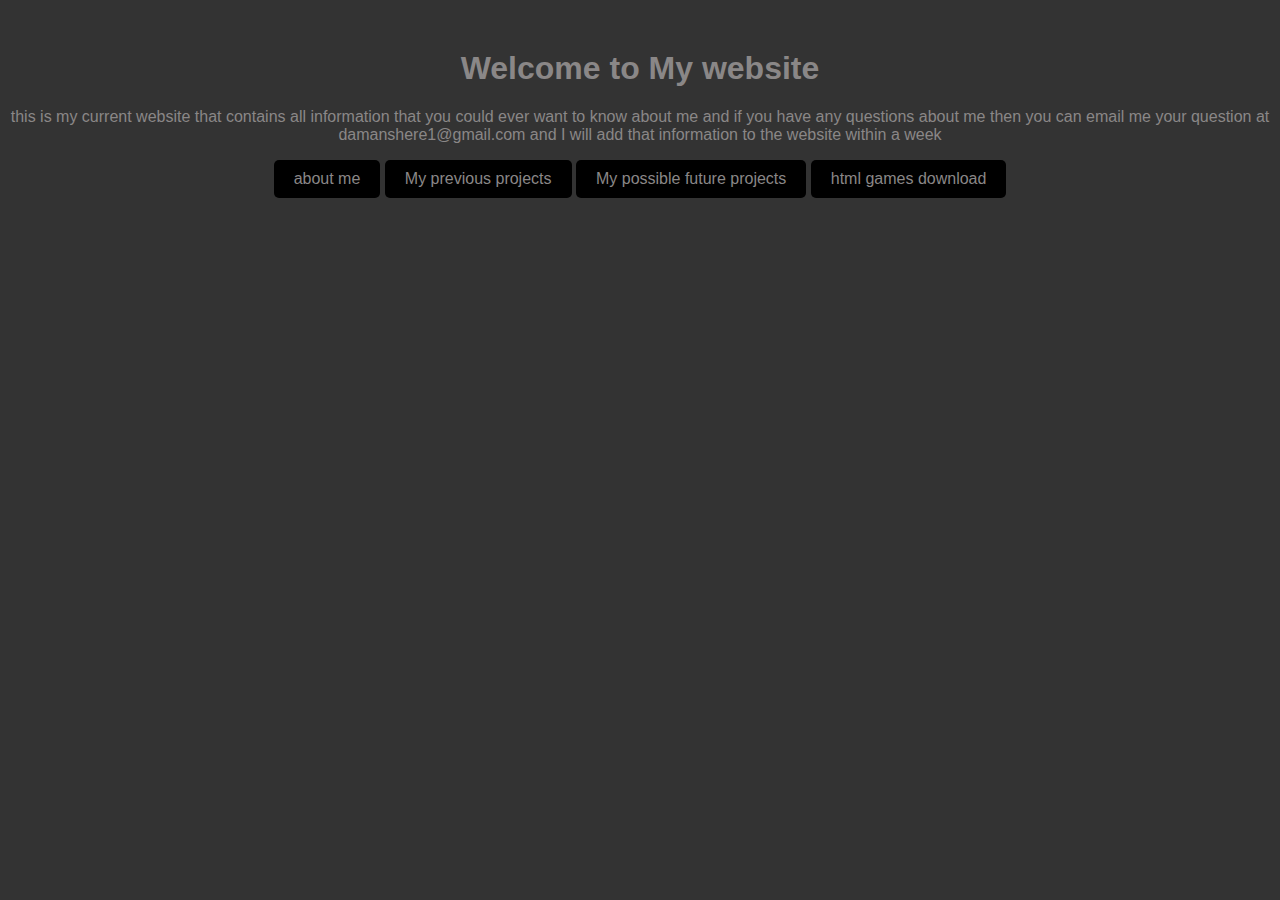
<file: index.html>
<!DOCTYPE html>
<html lang="en">
<head>
    <meta charset="UTF-8">
    <meta name="viewport" content="width=device-width, initial-scale=1.0">
    <title>My website</title>
    <link rel="stylesheet" href="style.css">
</head>
<body>
    <h1>Welcome to My website</h1>
    <p>this is my current website that contains all information that you could ever want to know about me and if you have any questions about me then you can email me your question at damanshere1@gmail.com and I will add that information to the website within a week</p>
    <button onclick="window.location.href='about_me.html'">about me</button>
    <button onclick="window.location.href='my_previous_projects.html'">My previous projects</button>
    <button onclick="window.location.href='my_possible_future_projects.html'">My possible future projects</button>
    <button onclick="window.location.href='html-games-download.html'">html games download</button>
</body>
</html>
</file>
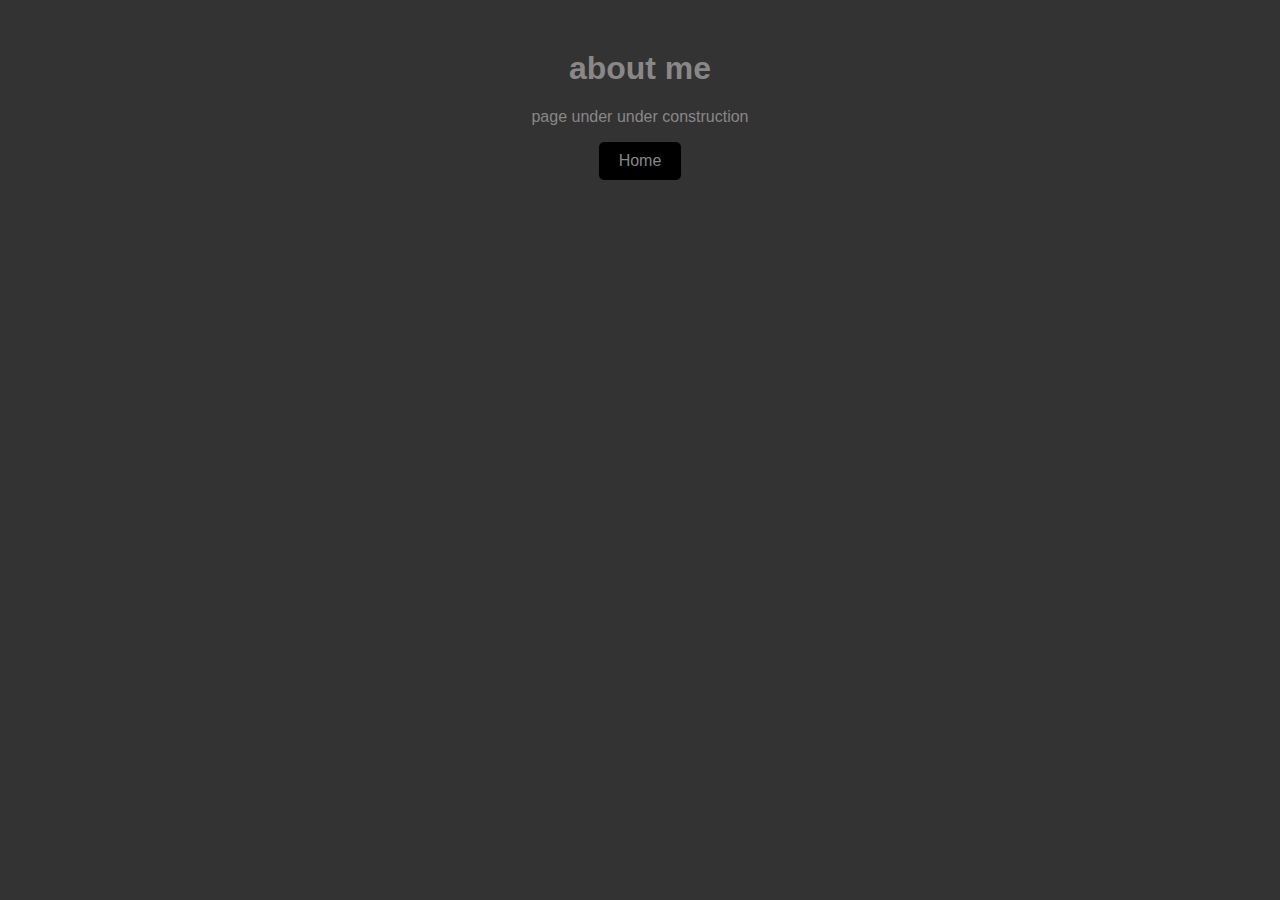
<file: about_me (1).html>
<!DOCTYPE html>
<html lang="en">
<head>
    <meta charset="UTF-8">
    <meta name="viewport" content="width=device-width, initial-scale=1.0">
    <title>about me</title>
    <link rel="stylesheet" href="style.css">
</head>
<body>
    <h1>about me</h1>
    <p>page under under construction</p>
    <button onclick="window.location.href='index.html'">Home</button>
</body>
</html>
</file>
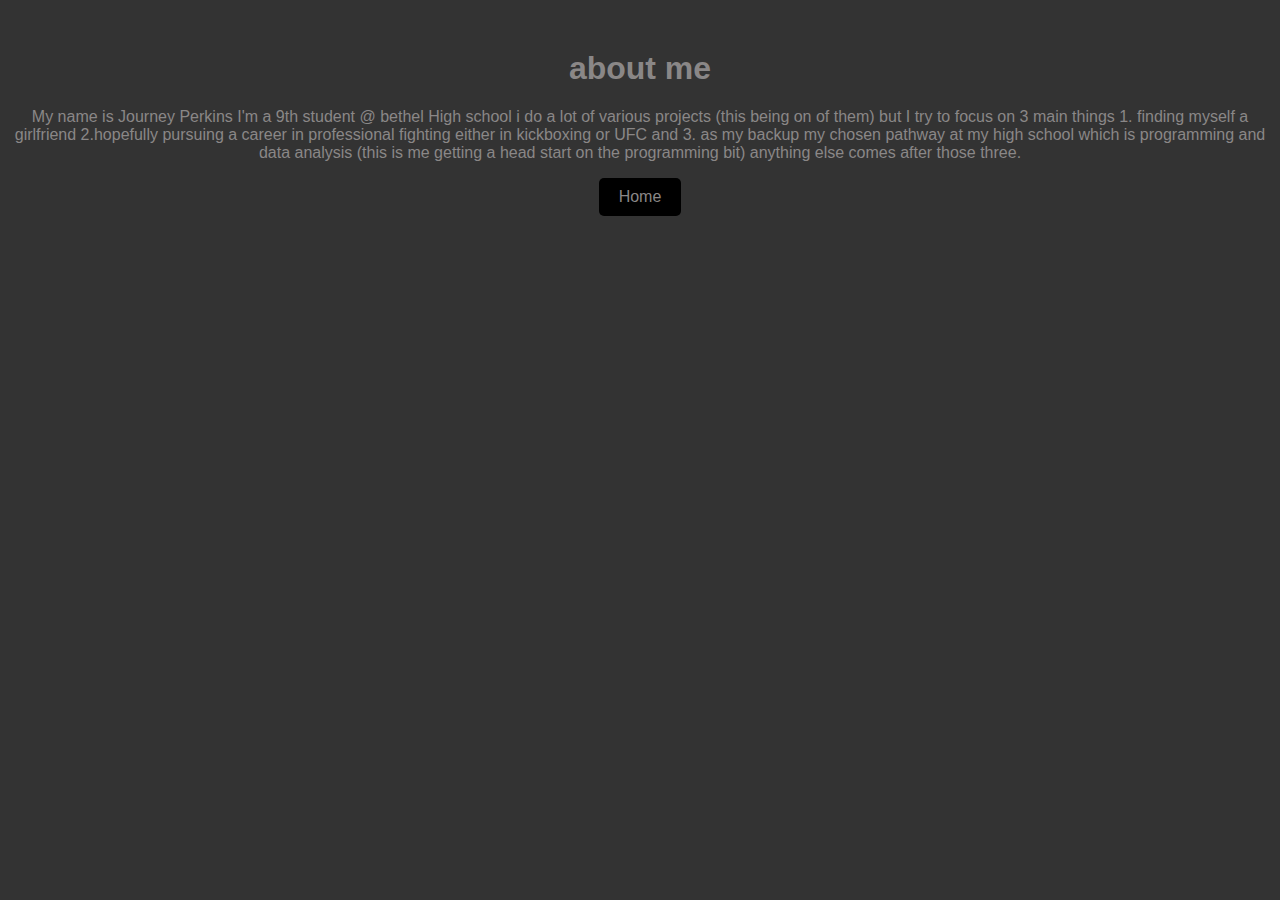
<file: about_me.html>
<!DOCTYPE html>
<html lang="en">
<head>
    <meta charset="UTF-8">
    <meta name="viewport" content="width=device-width, initial-scale=1.0">
    <title>about me</title>
    <link rel="stylesheet" href="style.css">
</head>
<body>
    <h1>about me</h1>
    <p>My name is Journey Perkins I'm a 9th student @ bethel High school i do a lot of various projects (this being on of them) but I try to focus on 3 main things 1. finding myself a girlfriend 2.hopefully pursuing a career in professional fighting either in kickboxing or UFC and 3. as my backup my chosen pathway at my high school which is programming and data analysis (this is me getting a head start on the programming bit) anything else comes after those three.</p>
    <button onclick="window.location.href='index.html'">Home</button>
</body>
</html>
</file>
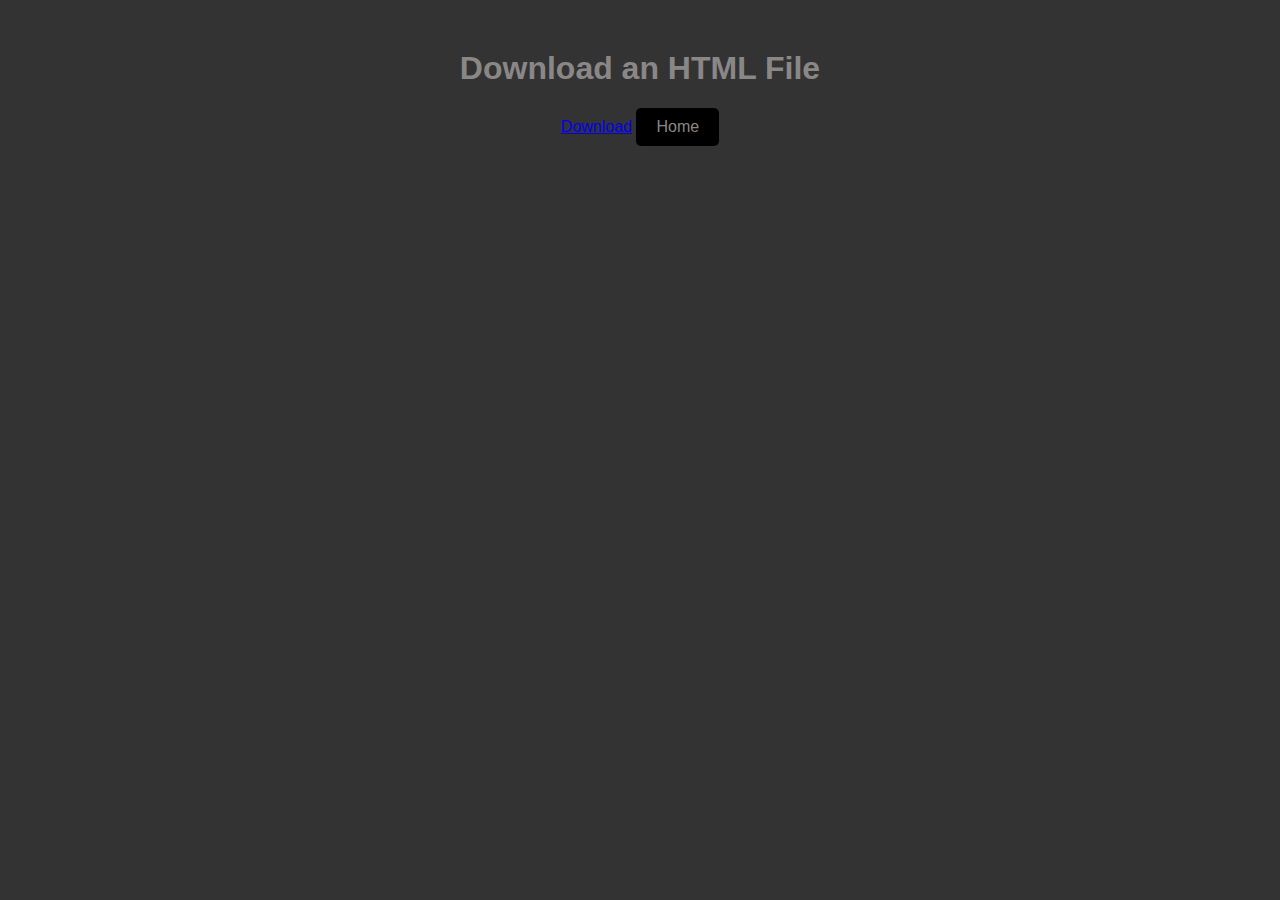
<file: html games download.html>
<!DOCTYPE html>
<html lang="en">
<head>
    <meta charset="UTF-8">
    <meta name="viewport" content="width=device-width, initial-scale=1.0">
    <title>Download game HTML Files that I've made</title>
    <link rel="stylesheet" href="style.css">
</head>
<body>
    <div class="container">
        <h1>Download an HTML File</h1>
        <a href="download/guessing_game.html" download="guessing_game.html" class="download-btn">Download</a>
            <button onclick="window.location.href='index.html'">Home</button>
    </div>
</body>
</html>
</file>
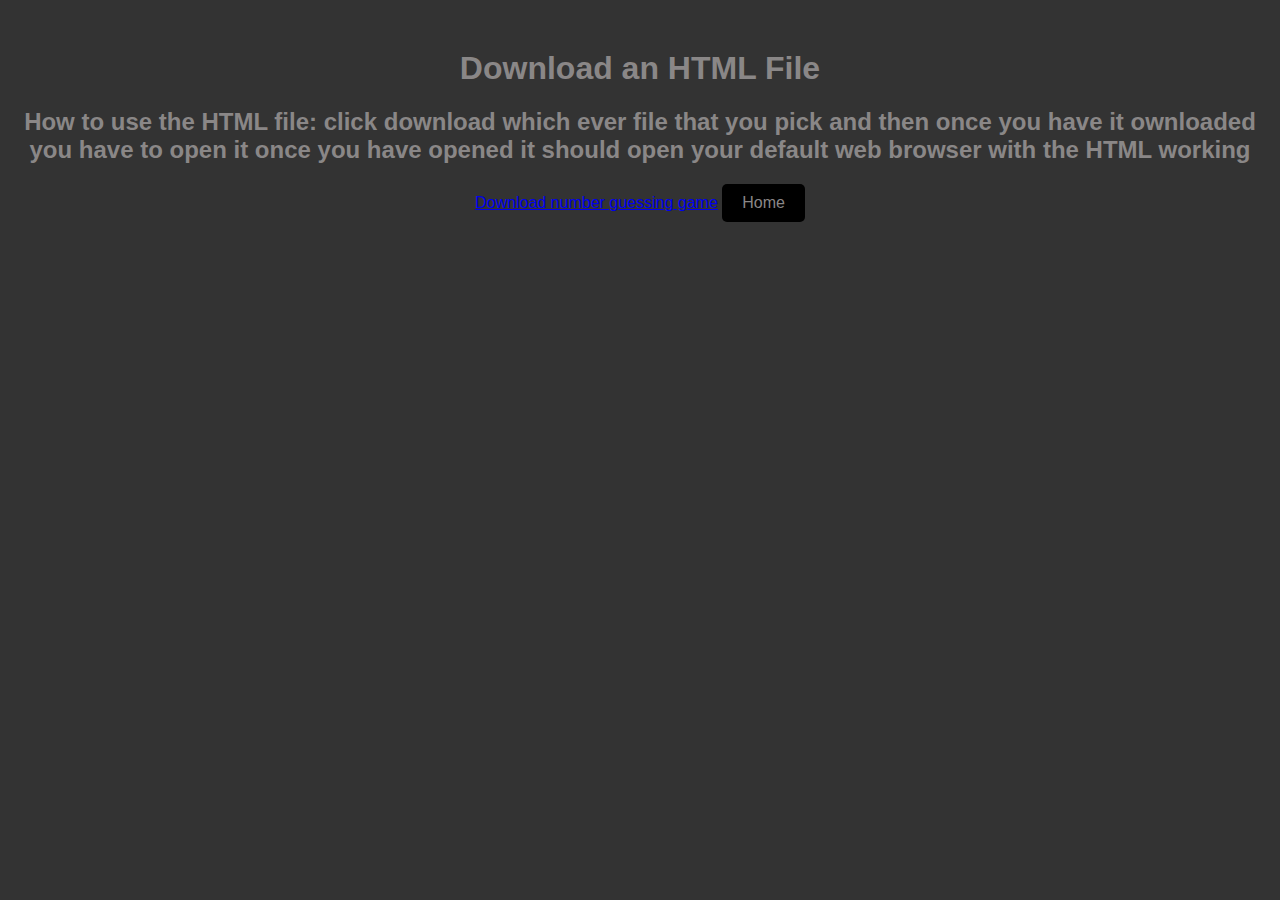
<file: html-games-download.html>
<!DOCTYPE html>
<html lang="en">
<head>
    <meta charset="UTF-8">
    <meta name="viewport" content="width=device-width, initial-scale=1.0">
    <title>Download game HTML Files that I've made</title>
    <link rel="stylesheet" href="style.css">
</head>
<body>
    <div class="container">
        <h1>Download an HTML File<h1>
        <h2>How to use the HTML file: click download which ever file that you pick and then once you have it ownloaded you have to open it once you have opened it should open your default web browser with the HTML working</h2>
        <a href="download/guessing_game.html" download="guessing_game.html" class="download-btn">Download number guessing game</a>
            <button onclick="window.location.href='index.html'">Home</button>
    </div>
</body>
</html>
</file>
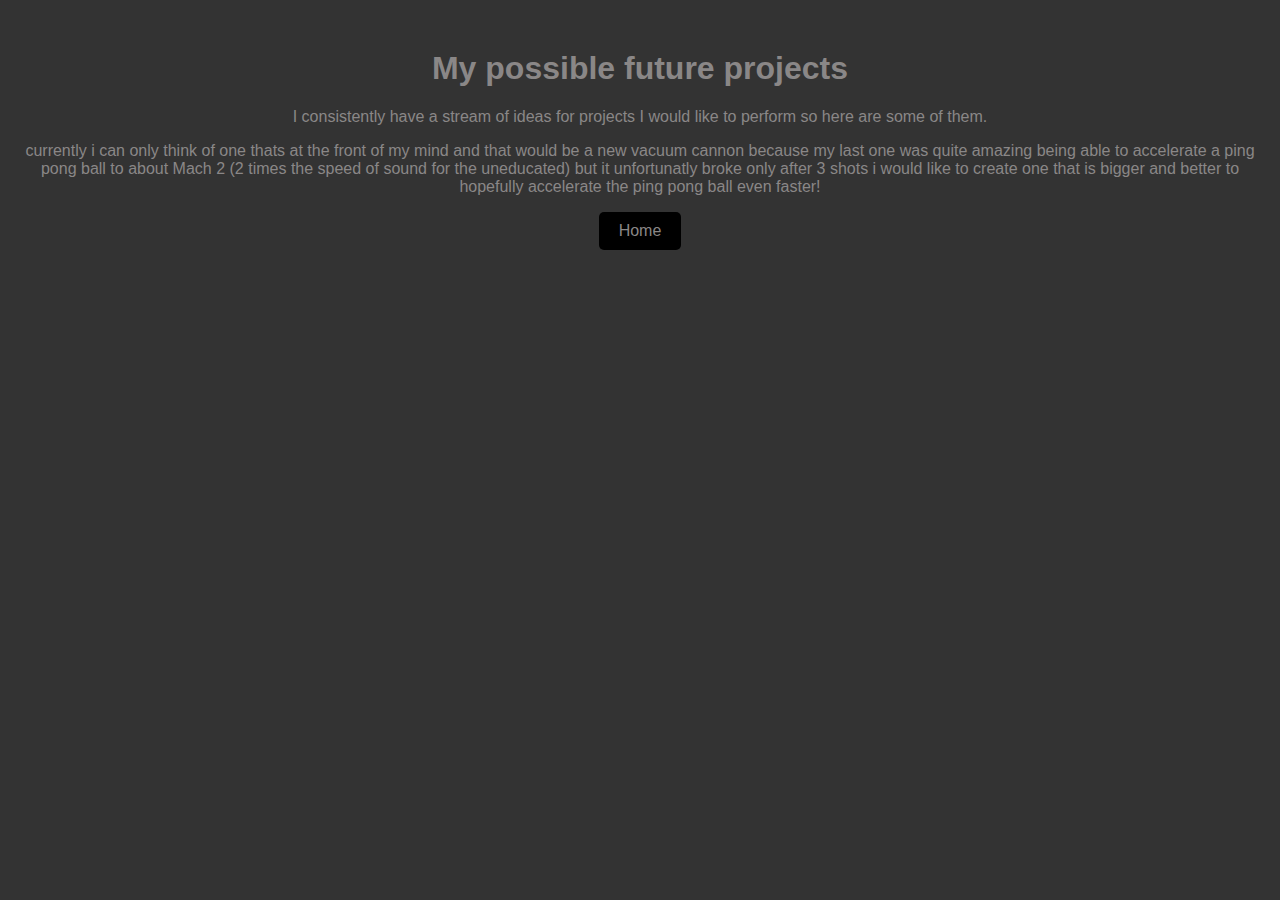
<file: my_possible_future_projects.html>
<!DOCTYPE html>
<html lang="en">
<head>
    <meta charset="UTF-8">
    <meta name="viewport" content="width=device-width, initial-scale=1.0">
    <title>My Previous Projects</title>
    <link rel="stylesheet" href="style.css">
</head>
<body>
    <h1>My possible future projects</h1>
    <p>I consistently have a stream of ideas for projects I would like to perform so here are some of them.</p>
    <p>currently i can only think of one thats at the front of my mind and that would be a new vacuum cannon because my last one was quite amazing being able to accelerate a ping pong ball to about Mach 2 (2 times the speed of sound for the uneducated) but it unfortunatly broke only after 3 shots i would like to create one that is bigger and better to hopefully accelerate the ping pong ball even faster!</p>
    <button onclick="window.location.href='index.html'">Home</button>
</body>
</html>
</file>
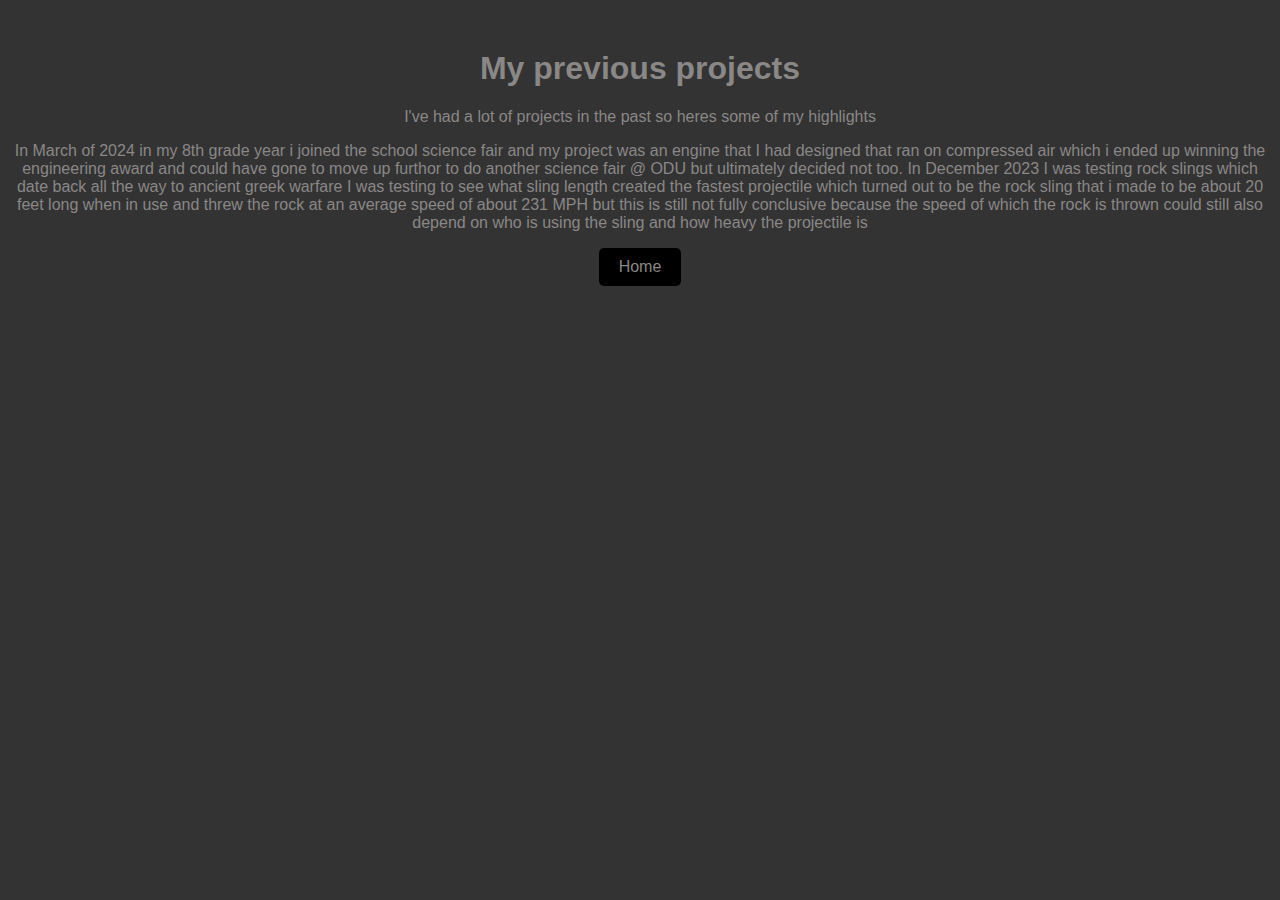
<file: my_previous_projects.html>
<!DOCTYPE html>
<html lang="en">
<head>
    <meta charset="UTF-8">
    <meta name="viewport" content="width=device-width, initial-scale=1.0">
    <title>My Previous Projects</title>
    <link rel="stylesheet" href="style.css">
</head>
<body>
    <h1>My previous projects</h1>
    <p>I've had a lot of projects in the past so heres some of my highlights</p>
      <p>In March of 2024 in my 8th grade year i joined the school science fair and my project was an engine that I had designed that ran on compressed air which i ended up winning the engineering award and could have gone to move up furthor to do another science fair @ ODU but ultimately decided not too.
        In December 2023 I was testing rock slings which date back all the way to ancient greek warfare I was testing to see what sling length created the fastest projectile which turned out to be the rock sling that i made to be about 20 feet long when in use and threw the rock at an average speed of about 231 MPH but this is still not fully conclusive because the speed of which the rock is thrown could still also depend on who is using the sling and how heavy the projectile is</p>
    <button onclick="window.location.href='index.html'">Home</button>
</body>
</html>
</file>
<file: style.css>
body {
    font-family: Arial, sans-serif;
    text-align: center;
    margin-top: 50px;
    background-color :#333333
}

h1 {
    color: #8a8787;
}

h2 {
    color: #8a8787;
}
    
p {
    color: #8a8787;
}

button {
    background-color: #000000; /* Change this to your desired background color */
    color: #8a8787; /* Text color */
    padding: 10px 20px;
    border: none;
    border-radius: 5px;
    cursor: pointer;
    font-size: 16px;
    transition: background-color 0.3s ease;
}

button:hover {
    background-color: #2a2a2a; /* Change this to your desired hover color */
}

button:active {
    background-color: #000000; /* Change this to your desired active color */
}
</file>
